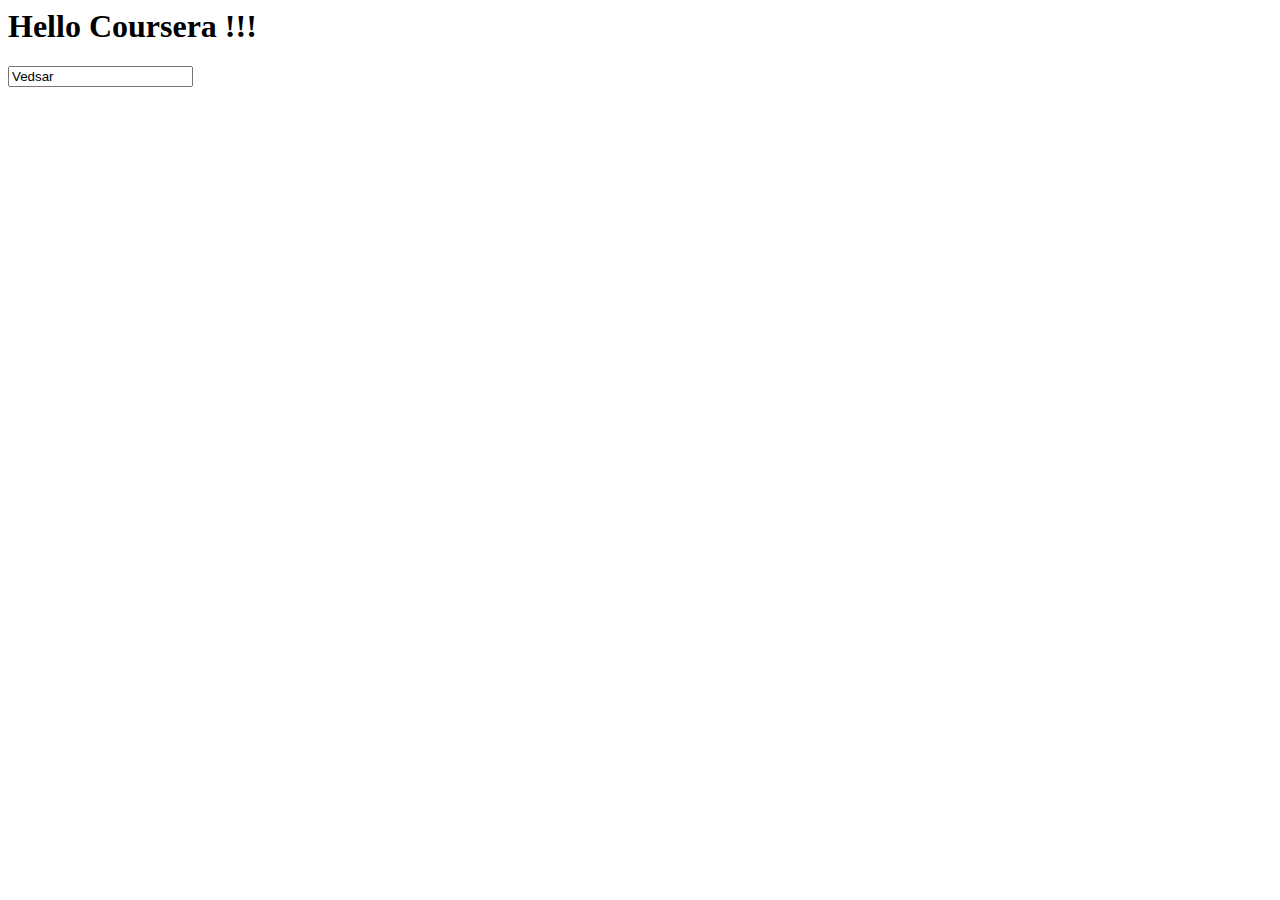
<file: index.html>
<html ng-app="myFirstApp">
<head>
  <meta charset="utf-8">
  <script src="angular.min.js"></script>
  <script src="app.js"></script>
  <title>DI</title>
</head>
<body>
  <h1> Hello Coursera !!!</h1>

  <div ng-controller="myFirstController">
    <input type="text"
      ng-model="name"
      ng-blur="upper();">
  </div>
</body>
</html>
</file>
